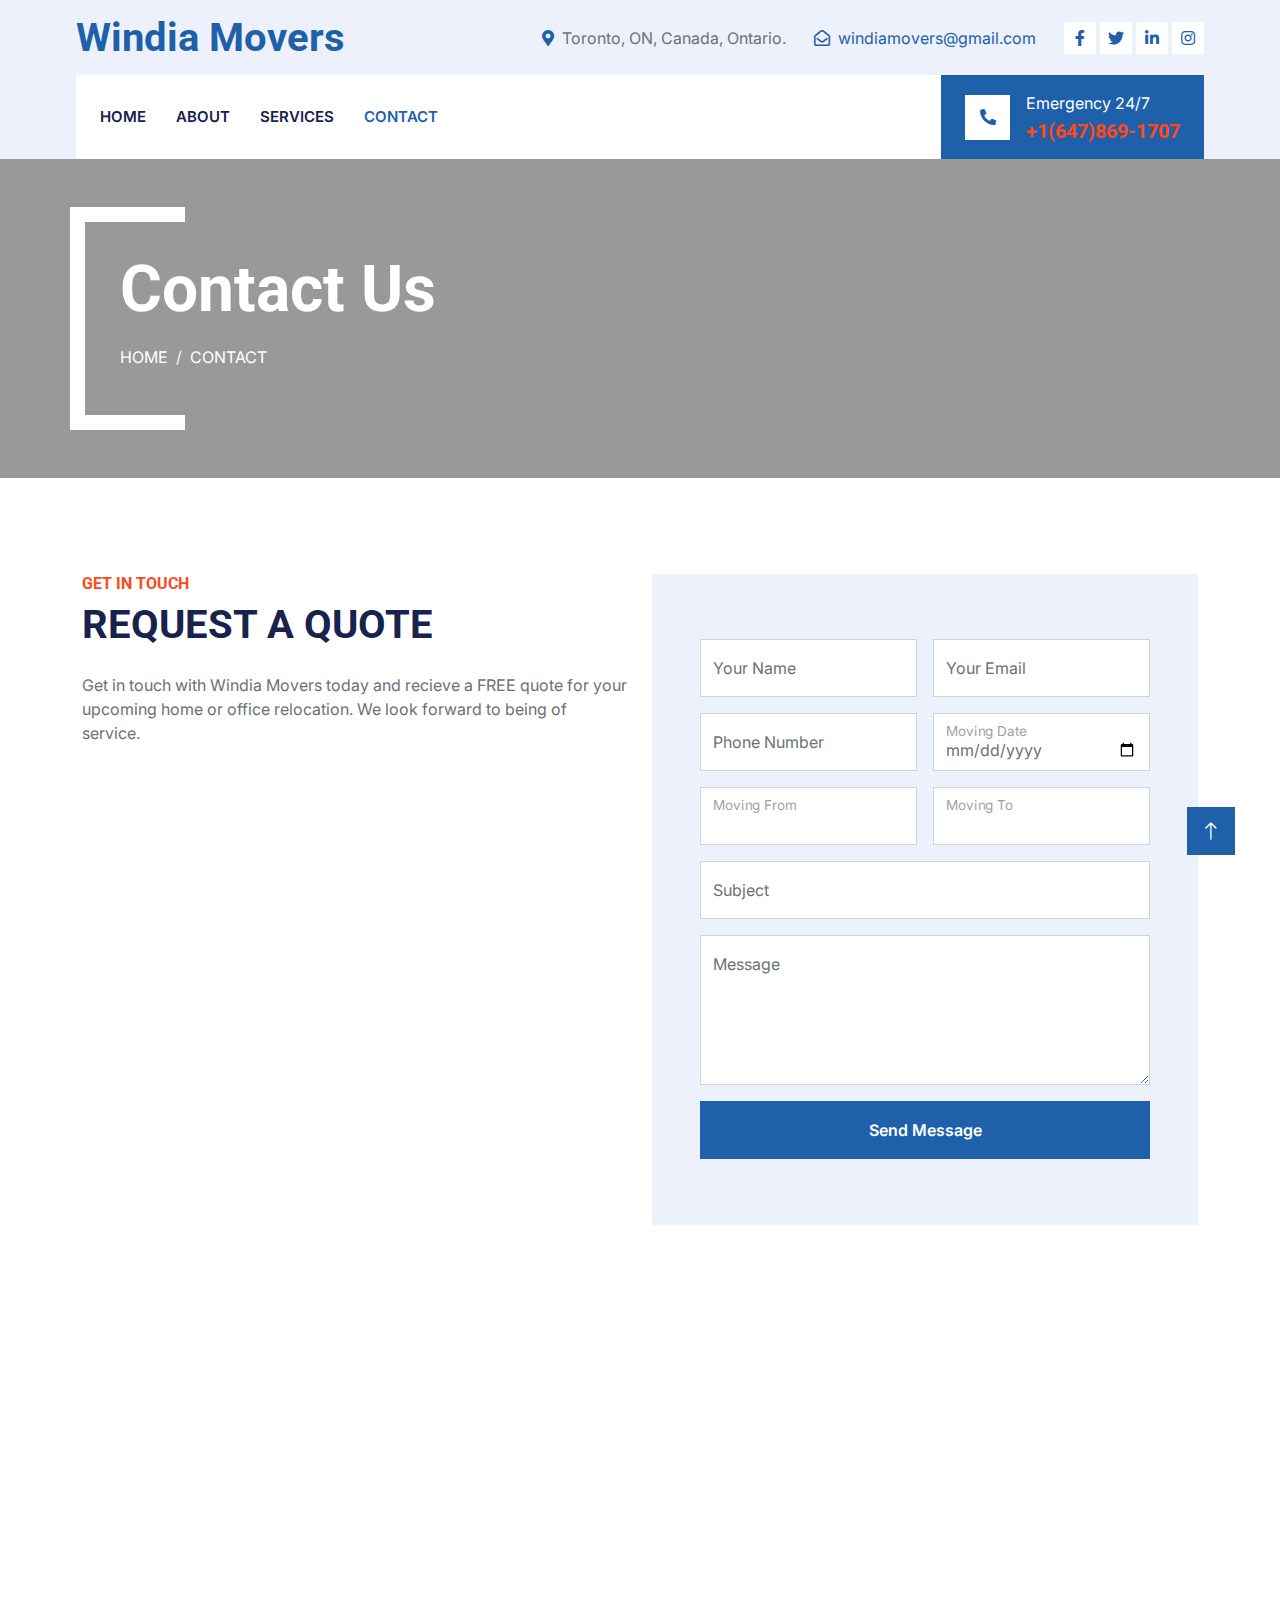
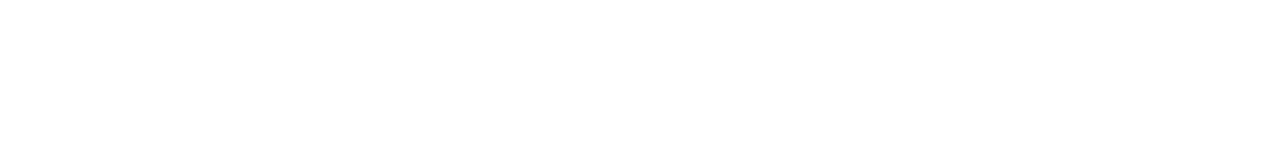
<file: contact.html>
<!DOCTYPE html>
<html lang="en">

<head>
    <meta charset="utf-8">
    <title>Plumberz - Free Plumbing Website Template</title>
    <meta content="width=device-width, initial-scale=1.0" name="viewport">
    <meta content="" name="keywords">
    <meta content="" name="description">

    <!-- Favicon -->
    <link href="img/favicon.ico" rel="icon">

    <!-- Google Web Fonts -->
    <link rel="preconnect" href="https://fonts.googleapis.com">
    <link rel="preconnect" href="https://fonts.gstatic.com" crossorigin>
    <link href="https://fonts.googleapis.com/css2?family=Inter:wght@400;600&family=Roboto:wght@500;700&display=swap" rel="stylesheet">

    <!-- Icon Font Stylesheet -->
    <link href="https://cdnjs.cloudflare.com/ajax/libs/font-awesome/5.10.0/css/all.min.css" rel="stylesheet">
    <link href="https://cdn.jsdelivr.net/npm/bootstrap-icons@1.4.1/font/bootstrap-icons.css" rel="stylesheet">

    <!-- Libraries Stylesheet -->
    <link href="lib/animate/animate.min.css" rel="stylesheet">
    <link href="lib/owlcarousel/assets/owl.carousel.min.css" rel="stylesheet">
    <link href="lib/tempusdominus/css/tempusdominus-bootstrap-4.min.css" rel="stylesheet" />

    <!-- Customized Bootstrap Stylesheet -->
    <link href="css/bootstrap.min.css" rel="stylesheet">

    <!-- Template Stylesheet -->
    <link href="css/style.css" rel="stylesheet">
    <link rel="stylesheet" href="contact.css">
</head>

<body>
    <!-- Spinner Start -->
    <div id="spinner" class="show bg-white position-fixed translate-middle w-100 vh-100 top-50 start-50 d-flex align-items-center justify-content-center">
        <div class="spinner-border text-primary" style="width: 3rem; height: 3rem;" role="status">
            <span class="sr-only">Loading...</span>
        </div>
    </div>
    <!-- Spinner End -->


     <!-- Topbar Start -->
     <div class="container-fluid bg-light d-none d-lg-block">
        <div class="row align-items-center top-bar">
            <div class="col-lg-3 col-md-12 text-center text-lg-start">
                <a href="" class="navbar-brand m-0 p-0">
                    <h1 class="text-primary m-0">Windia Movers</h1>
                </a>
            </div>
            <div class="col-lg-9 col-md-12 text-end">
                <div class="h-100 d-inline-flex align-items-center me-4">
                    <i class="fa fa-map-marker-alt text-primary me-2"></i>
                    <p class="m-0">Toronto, ON, Canada, Ontario.</p>
                </div>
                <div class="h-100 d-inline-flex align-items-center me-4">
                    <i class="far fa-envelope-open text-primary me-2"></i>
                    <p class="m-0"> <a href="mailto:windiamovers@gmail.com">windiamovers@gmail.com</a></p>
                </div>
                <div class="h-100 d-inline-flex align-items-center">
                    <a class="btn btn-sm-square bg-white text-primary me-1" href=""><i class="fab fa-facebook-f"></i></a>
                    <a class="btn btn-sm-square bg-white text-primary me-1" href="https://twitter.com/MoversWindia"><i class="fab fa-twitter"></i></a>
                    <a class="btn btn-sm-square bg-white text-primary me-1" href="https://www.linkedin.com/company/windia-movers/"><i class="fab fa-linkedin-in"></i></a>
                    <a class="btn btn-sm-square bg-white text-primary me-0" href="https://www.instagram.com/windia_movers/?igshid=MDM4ZDc5MmU%3D"><i class="fab fa-instagram"></i></a>
                </div>
            </div>
        </div>
    </div>
    <!-- Topbar End -->


     <!-- Navbar Start -->
     <div class="container-fluid nav-bar bg-light">
        <nav class="navbar navbar-expand-lg navbar-light bg-white p-3 py-lg-0 px-lg-4">
            <a href="" class="navbar-brand d-flex align-items-center m-0 p-0 d-lg-none">
                <h1 class="text-primary m-0">Windia Movers</h1>
            </a>
            <button class="navbar-toggler" type="button" data-bs-toggle="collapse" data-bs-target="#navbarCollapse">
                <span class="fa fa-bars"></span>
            </button>
            <div class="collapse navbar-collapse" id="navbarCollapse">
                <div class="navbar-nav me-auto">
                    <a href="index.html" class="nav-item nav-link">Home</a>
                    <a href="about.html" class="nav-item nav-link ">About</a>
                    <a href="service.html" class="nav-item nav-link">Services</a>
                    <a href="contact.html" class="nav-item nav-link active">Contact</a>
                </div>
                <div class="mt-4 mt-lg-0 me-lg-n4 py-3 px-4 bg-primary d-flex align-items-center">
                    <div class="d-flex flex-shrink-0 align-items-center justify-content-center bg-white" style="width: 45px; height: 45px;">
                        <i class="fa fa-phone-alt text-primary"></i>
                    </div>
                    <div class="ms-3">
                        <p class="mb-1 text-white">Emergency 24/7</p>
                        <a href="tel:+1647869-1707"><h5 class="m-0 text-secondary">+1(647)869-1707</h5></a>
                    </div>
                </div>
            </div>
        </nav>
    </div>
    <!-- Navbar End -->



    <!-- Page Header Start -->
    <div class="container-fluid page-header mb-5 py-5">
        <div class="container">
            <h1 class="display-3 text-white mb-3 animated slideInDown">Contact Us</h1>
            <nav aria-label="breadcrumb animated slideInDown">
                <ol class="breadcrumb text-uppercase">
                    <li class="breadcrumb-item"><a class="text-white" href="index.html">Home</a></li>
                    <li class="breadcrumb-item text-white active" aria-current="page">Contact</li>
                </ol>
            </nav>
        </div>
    </div>
    <!-- Page Header End -->


    <!-- Contact Start -->
    <div class="container-xxl py-5">
        <div class="container">
            <div class="row g-4">
                <div class="col-md-6 wow fadeInUp" data-wow-delay="0.1s">
                    <h6 class="text-secondary text-uppercase">Get In Touch</h6>
                    <h1 class="mb-4">REQUEST A QUOTE</h1>
                    <p class="mb-4">Get in touch with Windia Movers today and recieve a FREE quote for your upcoming home or office relocation. We look forward to being of service.</p>
                    <iframe class="position-relative w-100"
                        src="https://www.google.com/maps/embed?pb=!1m18!1m12!1m3!1d184552.57289742303!2d-79.51814179377936!3d43.71815566213178!2m3!1f0!2f0!3f0!3m2!1i1024!2i768!4f13.1!3m3!1m2!1s0x89d4cb90d7c63ba5%3A0x323555502ab4c477!2sToronto%2C%20ON%2C%20Canada!5e0!3m2!1sen!2sin!4v1673347870811!5m2!1sen!2sin" width="600" height="450" style="border:0;" allowfullscreen="" loading="lazy" referrerpolicy="no-referrer-when-downgrade"
                        frameborder="0" style="height: 300px; border:0;" allowfullscreen="" aria-hidden="false"
                        tabindex="0"></iframe>
                </div>
                <div class="col-md-6 wow fadeInUp" data-wow-delay="0.1s">
                    <div class="bg-light p-5 h-100 d-flex align-items-center">
                        <form>
                            <div class="row g-3">
                                <div class="col-md-6">
                                    <div class="form-floating">
                                        <input type="text" class="form-control" id="name" placeholder="Your Name">
                                        <label for="name">Your Name</label>
                                    </div>
                                </div>
                                <div class="col-md-6">
                                    <div class="form-floating">
                                        <input type="email" class="form-control" id="email" placeholder="Your Email">
                                        <label for="email">Your Email</label>
                                    </div>
                                </div>
                                <div class="col-md-6">
                                    <div class="form-floating">
                                        <input type="tel" class="form-control" id="email" placeholder="Your Phone Number">
                                        <label for="tel">Phone Number</label>
                                    </div>
                                </div>
                                <div class="col-md-6">
                                    <div class="form-floating">
                                        <input type="date" class="form-control" id="">
                                        <label for="date">Moving Date</label>
                                    </div>
                                </div>
                                    <div class="col-md-6"  style="margin-bottom: 1rem">
                                        <div class="form-floating">
                                            <input type="text" class="form-control" id="">
                                            <label for="text">Moving From</label>
                                        </div>
                                    </div>
                                        <div class="col-md-6"  style="margin-bottom: 1rem">
                                            <div class="form-floating">
                                                <input type="text" class="form-control" id="">
                                                <label for="text">Moving To</label>
                                            </div>
                                        </div>
                                            
                                </div>
                                <div class="col-12"  style="margin-bottom: 1rem">
                                    <div class="form-floating">
                                        <input type="text" class="form-control" id="subject" placeholder="Subject">
                                        <label for="subject">Subject</label>
                                    </div>
                                </div>
                                <div class="col-12"  style="margin-bottom: 1rem">
                                    <div class="form-floating">
                                        <textarea class="form-control" placeholder="Leave a message here" id="message" style="height: 150px"></textarea>
                                        <label for="message">Message</label>
                                    </div>
                                </div>
                                <div class="col-12">
                                    <button class="btn btn-primary w-100 py-3" type="submit">Send Message</button>
                                </div>
                            </div>
                        </form>
                    </div>
                </div>
            </div>
        </div>
    </div>
    <!-- Contact End -->


    <!-- Footer Start -->
    <div class="container-fluid bg-dark text-light footer pt-5 mt-5 wow fadeIn" data-wow-delay="0.1s">
        <div class="container py-5">
            <div class="row g-5">
                <div class="col-lg-3 col-md-6">
                    <h4 class="text-light mb-4">Address</h4>
                    <p class="mb-2"><i class="fa fa-map-marker-alt me-3"></i>Toronto, ON, Canada, Ontario.</p>
                    <p class="mb-2"><i class="fa fa-phone-alt me-3"></i>+1(647)869-1707</p>
                    <p class="mb-2"><i class="fa fa-envelope me-3"></i>windiamovers@gmail.com</p>
                    <div class="d-flex pt-2">
                        <a class="btn btn-outline-light btn-social" href="https://twitter.com/MoversWindia"><i class="fab fa-twitter"></i></a>
                        <a class="btn btn-outline-light btn-social" href=""><i class="fab fa-facebook-f"></i></a>
                        <a class="btn btn-outline-light btn-social" href="https://www.youtube.com/@windiamovers"><i class="fab fa-youtube"></i></a>
                        <a class="btn btn-outline-light btn-social" href="https://www.linkedin.com/company/windia-movers/"><i class="fab fa-linkedin-in"></i></a>
                    </div>
                </div>
                <div class="col-lg-3 col-md-6">
                    <h4 class="text-light mb-4">Opening Hours</h4>
                    <h6 class="text-light">Monday - Friday:</h6>
                    <p class="mb-4">09.00 AM - 09.00 PM</p>
                    <h6 class="text-light">Saturday - Sunday:</h6>
                    <p class="mb-0">09.00 AM - 05.00 PM</p>
                </div>
                <div class="col-lg-3 col-md-6">
                    <h4 class="text-light mb-4">Services</h4>
                    <a class="btn btn-link" href="service.html">Residential Moves</a>
                    <a class="btn btn-link" href="service.html">Corporate Relocation</a>
                    <a class="btn btn-link" href="service.html">Warehousing & Storager</a>
                    <a class="btn btn-link" href="service.html">Door to Door Service</a>
                    <a class="btn btn-link" href="service.html">Transportation Service</a>
                </div>
                <div class="col-lg-3 col-md-6">
                    <h4 class="text-light mb-4">Stay in touch</h4>
                    <div class="position-relative mx-auto" style="max-width: 400px;">
                       
                        <input class="form-control border-0 w-100 py-3 ps-4 pe-5" type="text" placeholder="Your email">
                        <a href="mailto:windiamovers@gmail.com"><button type="button" class="btn btn-primary py-2 position-absolute top-0 end-0 mt-2 me-2">Send</button></a>
                    </div>
                </div>
            </div>
        </div>
        <div class="container">
            <div class="copyright">
                <div class="row">
                    <div class="col-md-6 text-center text-md-start mb-3 mb-md-0">
                        &copy; <a class="border-bottom" href="https://freewebsitecode.com">Windia Movers</a>, All Right Reserved.
                    </div>
                </div>
            </div>
        </div>
    </div>
    <!-- Footer End -->

    <!-- Back to Top -->
    <a href="#" class="btn btn-lg btn-primary btn-lg-square rounded-0 back-to-top"><i class="bi bi-arrow-up"></i></a>


    <!-- JavaScript Libraries -->
    <script src="https://code.jquery.com/jquery-3.4.1.min.js"></script>
    <script src="https://cdn.jsdelivr.net/npm/bootstrap@5.0.0/dist/js/bootstrap.bundle.min.js"></script>
    <script src="lib/wow/wow.min.js"></script>
    <script src="lib/easing/easing.min.js"></script>
    <script src="lib/waypoints/waypoints.min.js"></script>
    <script src="lib/counterup/counterup.min.js"></script>
    <script src="lib/owlcarousel/owl.carousel.min.js"></script>
    <script src="lib/tempusdominus/js/moment.min.js"></script>
    <script src="lib/tempusdominus/js/moment-timezone.min.js"></script>
    <script src="lib/tempusdominus/js/tempusdominus-bootstrap-4.min.js"></script>

    <!-- Template Javascript -->
    <script src="js/main.js"></script>
</body>

</html>
</file>
<file: css/style.css>
/********** Template CSS **********/
:root {
    --primary: #1E60AA;
    --secondary: #FF4917;
    --light: #EDF1FC;
    --dark: #17224D;
}

.fw-medium {
    font-weight: 600 !important;
}

.back-to-top {
    position: fixed;
    display: none;
    right: 45px;
    bottom: 45px;
    z-index: 99;
}


/*** Spinner ***/
#spinner {
    opacity: 0;
    visibility: hidden;
    transition: opacity .5s ease-out, visibility 0s linear .5s;
    z-index: 99999;
}

#spinner.show {
    transition: opacity .5s ease-out, visibility 0s linear 0s;
    visibility: visible;
    opacity: 1;
}


/*** Button ***/
.btn {
    font-weight: 600;
    transition: .5s;
}

.btn.btn-primary,
.btn.btn-secondary {
    color: #FFFFFF;
}

.btn-square {
    width: 38px;
    height: 38px;
}

.btn-sm-square {
    width: 32px;
    height: 32px;
}

.btn-lg-square {
    width: 48px;
    height: 48px;
}

.btn-square,
.btn-sm-square,
.btn-lg-square {
    padding: 0;
    display: flex;
    align-items: center;
    justify-content: center;
    font-weight: normal;
}


/*** Navbar ***/
.top-bar {
    height: 75px;
    padding: 0 4rem;
}

.nav-bar {
    position: relative;
    padding: 0 4.75rem;
    transition: .5s;
    z-index: 9999;
}

.nav-bar.sticky-top {
    position: sticky;
    padding: 0;
    z-index: 9999;
}

.navbar .dropdown-toggle::after {
    border: none;
    content: "\f107";
    font-family: "Font Awesome 5 Free";
    font-weight: 900;
    vertical-align: middle;
    margin-left: 8px;
}

.navbar-light .navbar-nav .nav-link {
    margin-right: 30px;
    padding: 25px 0;
    color: var(--dark);
    font-size: 15px;
    font-weight: 600;
    text-transform: uppercase;
    outline: none;
}

.navbar-light .navbar-nav .nav-link:hover,
.navbar-light .navbar-nav .nav-link.active {
    color: var(--primary);
}
.phoneno{
    color: white !important;
}

@media (max-width: 991.98px) {
    .nav-bar {
        padding: 0;
    }

    .navbar-light .navbar-nav .nav-link  {
        margin-right: 0;
        padding: 10px 0;
    }

    .navbar-light .navbar-nav {
        margin-top: 1rem;
        padding-top: 1rem;
        border-top: 1px solid #EEEEEE;
    }
}

@media (min-width: 992px) {
    .navbar .nav-item .dropdown-menu {
        display: block;
        border: none;
        margin-top: 0;
        top: 150%;
        opacity: 0;
        visibility: hidden;
        transition: .5s;
    }

    .navbar .nav-item:hover .dropdown-menu {
        top: 100%;
        visibility: visible;
        transition: .5s;
        opacity: 1;
    }
}


/*** Header ***/
.header-carousel .container,
.page-header .container {
    position: relative;
    padding: 45px 0 45px 35px;
    border-left: 15px solid #FFFFFF;
}

.header-carousel .container::before,
.header-carousel .container::after,
.page-header .container::before,
.page-header .container::after {
    position: absolute;
    content: "";
    top: 0;
    left: 0;
    width: 100px;
    height: 15px;
    background: #FFFFFF;
}

.header-carousel .container::after,
.page-header .container::after {
    top: 100%;
    margin-top: -15px;
}

@media (max-width: 768px) {
    .header-carousel .owl-carousel-item {
        position: relative;
        min-height: 500px;
    }
    
    .header-carousel .owl-carousel-item img {
        position: absolute;
        width: 100%;
        height: 100%;
        object-fit: cover;
    }

    .header-carousel .owl-carousel-item h5,
    .header-carousel .owl-carousel-item p {
        font-size: 14px !important;
        font-weight: 400 !important;
    }

    .header-carousel .owl-carousel-item h1 {
        font-size: 30px;
        font-weight: 600;
    }
}

.header-carousel .owl-nav {
    position: absolute;
    top: 50%;
    right: 8%;
    transform: translateY(-50%);
    display: flex;
    flex-direction: column;
}

.header-carousel .owl-nav .owl-prev,
.header-carousel .owl-nav .owl-next {
    margin: 7px 0;
    width: 45px;
    height: 45px;
    display: flex;
    align-items: center;
    justify-content: center;
    color: #FFFFFF;
    background: transparent;
    border: 1px solid #FFFFFF;
    border-radius: 45px;
    font-size: 22px;
    transition: .5s;
}

.header-carousel .owl-nav .owl-prev:hover,
.header-carousel .owl-nav .owl-next:hover {
    background: var(--primary);
    border-color: var(--primary);
}

.page-header {
    background: linear-gradient(rgba(0, 0, 0, .4), rgba(0, 0, 0, .4)), url("https://www.infieldtransways.com/images/packer-mover/packer-mover-2.jpg") center center no-repeat;
    background-size: cover;
}

.breadcrumb-item + .breadcrumb-item::before {
    color: var(--light);
}


/*** Facts ***/
.fact {
    background: linear-gradient(rgba(0, 0, 0, .4), rgba(0, 0, 0, .4)), url(../img/bg.jpg) center center no-repeat;
    background-size: cover;
}


/*** Service ***/
.service-item-top img {
    transition: .5s;
}

.service-item-top:hover img {
    transform: scale(1.1);
}

.service-carousel .owl-dots {
    margin-top: 24px;
    display: flex;
    align-items: flex-end;
    justify-content: center;
}

.service-carousel .owl-dot {
    position: relative;
    display: inline-block;
    margin: 0 5px;
    width: 15px;
    height: 15px;
    background: var(--primary);
    border: 5px solid var(--light);
    transition: .5s;
}

.service-carousel .owl-dot.active {
    background: var(--light);
    border-color: var(--primary);
}


/*** Booking ***/
.video {
    position: relative;
    padding: 8rem 0 12rem 0;
    background: linear-gradient(rgba(0, 0, 0, .4), rgba(0, 0, 0, .4)), url("https://uploads-ssl.webflow.com/5face7a2ae4d3d181d06b0e8/5fc548ae67d3efccffc8a183_packers-craters.jpeg") center center no-repeat;
    background-size: cover;
    display: flex;
    flex-direction: column;
    align-items: center;
    justify-content: center;
}

.video .btn-play {
    position: relative;
    box-sizing: content-box;
    display: block;
    width: 32px;
    height: 44px;
    border-radius: 50%;
    border: none;
    outline: none;
    padding: 18px 20px 18px 28px;
    margin-bottom: 4rem;
}

.video .btn-play:before {
    content: "";
    position: absolute;
    z-index: 0;
    left: 50%;
    top: 50%;
    transform: translateX(-50%) translateY(-50%);
    display: block;
    width: 100px;
    height: 100px;
    background: #FFFFFF;
    border-radius: 50%;
    animation: pulse-border 1500ms ease-out infinite;
}

.video .btn-play:after {
    content: "";
    position: absolute;
    z-index: 1;
    left: 50%;
    top: 50%;
    transform: translateX(-50%) translateY(-50%);
    display: block;
    width: 100px;
    height: 100px;
    background: #FFFFFF;
    border-radius: 50%;
    transition: all 200ms;
}

.video .btn-play img {
    position: relative;
    z-index: 3;
    max-width: 100%;
    width: auto;
    height: auto;
}

.video .btn-play span {
    display: block;
    position: relative;
    z-index: 3;
    width: 0;
    height: 0;
    border-left: 32px solid var(--primary);
    border-top: 22px solid transparent;
    border-bottom: 22px solid transparent;
}

@keyframes pulse-border {
    0% {
        transform: translateX(-50%) translateY(-50%) translateZ(0) scale(1);
        opacity: 1;
    }

    100% {
        transform: translateX(-50%) translateY(-50%) translateZ(0) scale(1.5);
        opacity: 0;
    }
}

#videoModal {
    z-index: 99999;
}

#videoModal .modal-dialog {
    position: relative;
    max-width: 800px;
    margin: 60px auto 0 auto;
}

#videoModal .modal-body {
    position: relative;
    padding: 0px;
}

#videoModal .close {
    position: absolute;
    width: 30px;
    height: 30px;
    right: 0px;
    top: -30px;
    z-index: 999;
    font-size: 30px;
    font-weight: normal;
    color: #FFFFFF;
    background: #000000;
    opacity: 1;
}

.bootstrap-datetimepicker-widget.bottom {
    top: auto !important;
}

.bootstrap-datetimepicker-widget .table * {
    border-bottom-width: 0px;
}

.bootstrap-datetimepicker-widget .table th {
    font-weight: 500;
}

.bootstrap-datetimepicker-widget.dropdown-menu {
    padding: 10px;
    border-radius: 2px;
}

.bootstrap-datetimepicker-widget table td.active,
.bootstrap-datetimepicker-widget table td.active:hover {
    background: var(--primary);
}

.bootstrap-datetimepicker-widget table td.today::before {
    border-bottom-color: var(--primary);
}





/*** Testimonial ***/
.testimonial-carousel .owl-item .testimonial-text,
.testimonial-carousel .owl-item.center .testimonial-text * {
    position: relative;
    transition: .5s;
}

.testimonial-carousel .owl-item.center .testimonial-text {
    background: var(--primary) !important;
}

.testimonial-carousel .owl-item.center .testimonial-text * {
    color: #FFFFFF !important;
}

.testimonial-carousel .owl-item .testimonial-text::after {
    position: absolute;
    content: "";
    width: 0;
    height: 0;
    left: 50%;
    bottom: -30px;
    transform: translateX(-50%);
    border: 15px solid;
    border-color: var(--light) transparent transparent transparent;
    transition: .5s;

}

.testimonial-carousel .owl-item.center .testimonial-text::after {
    border-color: var(--primary) transparent transparent transparent;
}

.testimonial-carousel .owl-nav {
    position: absolute;
    width: 350px;
    bottom: 100px;
    left: 50%;
    transform: translateX(-50%);
    display: flex;
    justify-content: space-between;
    opacity: 0;
    transition: .5s;
    z-index: 1;
}

.testimonial-carousel:hover .owl-nav {
    width: 300px;
    opacity: 1;
}

.testimonial-carousel .owl-nav .owl-prev,
.testimonial-carousel .owl-nav .owl-next {
    font-size: 30px;
    color: var(--primary);
}

.testimonial-carousel .owl-nav .owl-prev:hover,
.testimonial-carousel .owl-nav .owl-next:hover {
    color: var(--dark);
}


/*** Footer ***/
.footer .btn.btn-social {
    margin-right: 5px;
    width: 35px;
    height: 35px;
    display: flex;
    align-items: center;
    justify-content: center;
    color: var(--light);
    border: 1px solid #FFFFFF;
    border-radius: 35px;
    transition: .3s;
}

.footer .btn.btn-social:hover {
    color: var(--primary);
}

.footer .btn.btn-link {
    display: block;
    margin-bottom: 5px;
    padding: 0;
    text-align: left;
    color: #FFFFFF;
    font-size: 15px;
    font-weight: normal;
    text-transform: capitalize;
    transition: .3s;
}

.footer .btn.btn-link::before {
    position: relative;
    content: "\f105";
    font-family: "Font Awesome 5 Free";
    font-weight: 900;
    margin-right: 10px;
}

.footer .btn.btn-link:hover {
    letter-spacing: 1px;
    box-shadow: none;
}

.footer .copyright {
    padding: 25px 0;
    font-size: 15px;
    border-top: 1px solid rgba(256, 256, 256, .1);
}

.footer .copyright a {
    color: var(--light);
}
</file>
<file: contact.css>
.page-header {
    background: linear-gradient(rgba(0, 0, 0, .4), rgba(0, 0, 0, .4)), url("http://karthikapackersmovers.com/images/banner.jpg") center center no-repeat;
    background-size: cover;
  }
</file>
